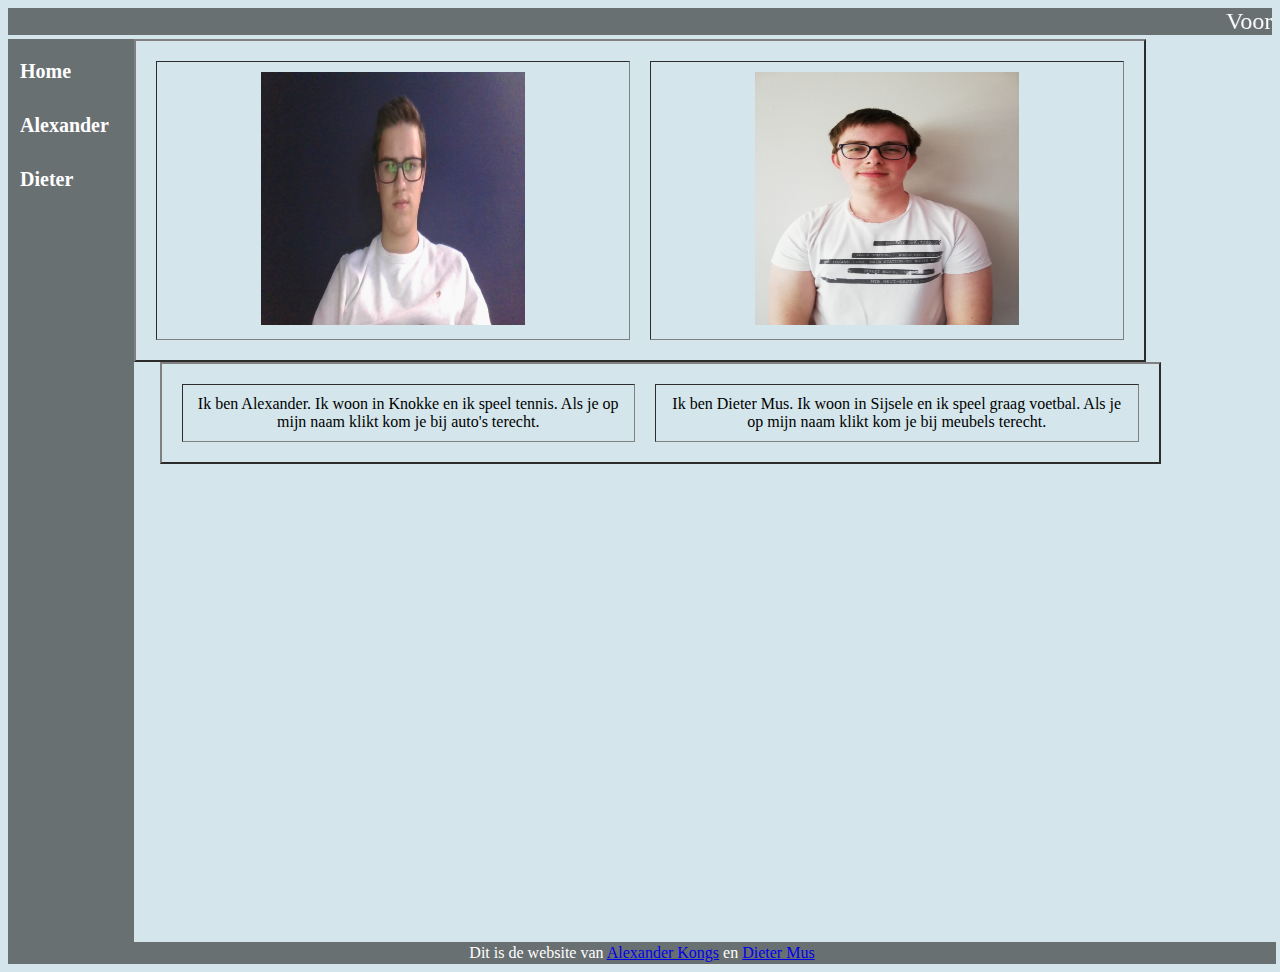
<file: Index.html>
<!DOCTYPE html>
<html Lang="nl">

<head>

    <!-- Metatags-->
    <meta charset="utf-8"/>
    <meta name="title" content="BV Kongs & Mus">
    <meta name="author" content="Dieter Mus, Alexander Kongs">
    <meta name="keywords" content="auto's, meubels, Dieter, Alexander, Kongs, Mus, BV Kongs & Mus">
    <meta name="language">

    <!- CSS-->
    <link href="StijlTaak.css" rel="stylesheet" />

    <title>BV Kongs & Mus</title>


</head>

<body>

    <header> <marquee bgcolor="#697072" height="27" width="100%"> <font color="#FFFFFF" face="Berlin Sans FB" size="+2"> Voor meubels en auto's ben je hier aan het juiste adres! </font> </marquee></header>

    <nav>
     <ul>
        <li><a href="Index.html">Home</a></li>
        <li><a href="pagina1.html">Alexander</a></li>
        <li><a href="pagina2.html">Dieter</a></li>
        </ul>




    </nav>

    <div id="menu">
        <table border="2" cellpadding="10" cellspacing="20" width="80%">
        <tr>
            <td> <a href="https://www.facebook.com/alexander.kongs" target="_blank"><img src="Afbeeldingen/foto%20Alexander.jpg" width="264" height="253"></a> </td>
            <td> <a href="https://www.facebook.com/dieter.mus.5" target="_blank"><img src="Afbeeldingen/Foto%20Didi.jpg" width="264" height="253"></a> </td>
        </tr>



        </table>
    </div>

    <main>
     <a>
       <table border="2" cellpadding="10" cellspacing="20" width="99%">
       <tr>
         <td>Ik ben Alexander. Ik woon in Knokke en ik speel tennis. Als je op mijn naam klikt kom je bij auto's terecht.</td>
         <td>Ik ben Dieter Mus. Ik woon in Sijsele en ik speel graag voetbal. Als je op mijn naam klikt kom je bij meubels terecht.</td>

       </tr>

         </table>



     </a>
    </main>


    <footer>Dit is de website van <a href="mailto:alexander.kongs@imb-brugge.net"> Alexander Kongs</a> en <a href="mailto:dieter.mus@imb-brugge.net"> Dieter Mus</a></footer>

</body>
</html>
</file>
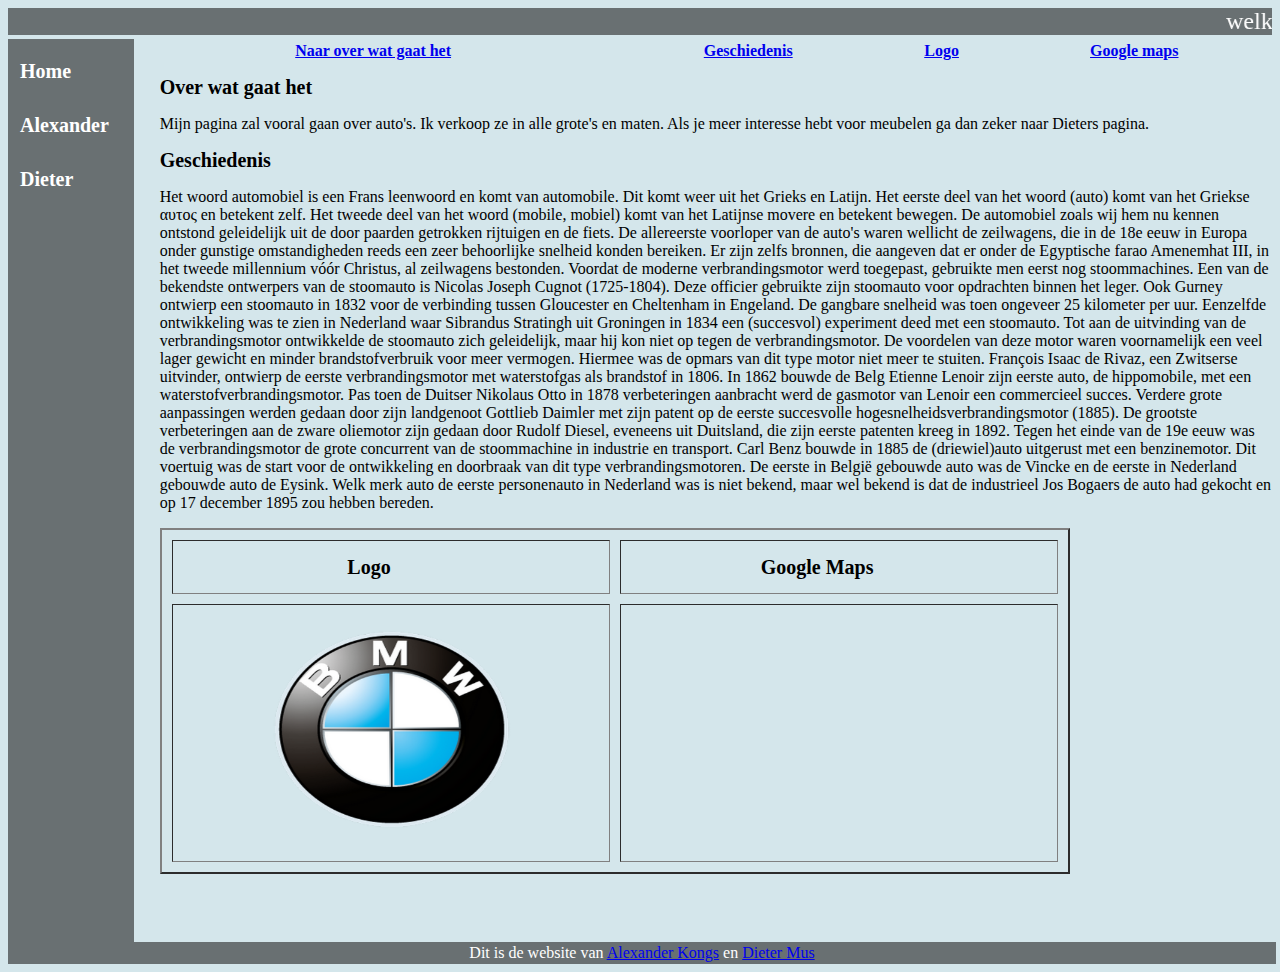
<file: pagina1.html>
<!DOCTYPE html>
<html Lang="nl">

<head>

    <!- CSS-->
    <link href="StijlTaak.css" rel="stylesheet" />

    <title>BV Kongs & Mus</title>


</head>

<body>

    <header> <marquee bgcolor="#697072" height="27" width="100%"> <font color="#FFFFFF" face="Berlin Sans FB" size="+2"> welkom bij de auto-afdeling! </font> </marquee></header>

    <nav>
     <ul>
        <li><a href="Index.html">Home</a></li>
        <li><a href="pagina1.html">Alexander</a></li>
        <li><a href="pagina2.html">Dieter</a></li>
        </ul>

    </nav>

    <div id="menu">
    <table style="width:90%" tex>
    <tr>
        <td><a href="#Over wat gaat het">Naar over wat gaat het</a> </td>
        <td><a href="#Geschiedenis">Geschiedenis</a></td>
        <td><a href="#Logo"> Logo </a></td>
        <td><a href="#Google maps"> Google maps </a></td>
    </tr>
    </table>
    </div>

    <main>


        <a id="Over wat gaat het"> <h1>Over wat gaat het</h1></a>
        <p>Mijn pagina zal vooral gaan over auto's. Ik verkoop ze in alle grote's en maten. Als je meer interesse hebt voor meubelen ga dan zeker naar Dieters pagina.</p>
        <a id="Geschiedenis"> <h1>Geschiedenis</h1></a>

            <p>
            Het woord automobiel is een Frans leenwoord en komt van automobile. Dit komt weer uit het Grieks en Latijn. Het eerste deel van het woord (auto) komt van het Griekse αυτος en betekent zelf. Het tweede deel van het woord (mobile, mobiel) komt van het Latijnse movere en betekent bewegen. De automobiel zoals wij hem nu kennen ontstond geleidelijk uit de door paarden getrokken rijtuigen en de fiets.

            De allereerste voorloper van de auto's waren wellicht de zeilwagens, die in de 18e eeuw in Europa onder gunstige omstandigheden reeds een zeer behoorlijke snelheid konden bereiken. Er zijn zelfs bronnen, die aangeven dat er onder de Egyptische farao Amenemhat III, in het tweede millennium vóór Christus, al zeilwagens bestonden.
            Voordat de moderne verbrandingsmotor werd toegepast, gebruikte men eerst nog stoommachines. Een van de bekendste ontwerpers van de stoomauto is Nicolas Joseph Cugnot (1725-1804). Deze officier gebruikte zijn stoomauto voor opdrachten binnen het leger. Ook Gurney ontwierp een stoomauto in 1832 voor de verbinding tussen Gloucester en Cheltenham in Engeland. De gangbare snelheid was toen ongeveer 25 kilometer per uur. Eenzelfde ontwikkeling was te zien in Nederland waar Sibrandus Stratingh uit Groningen in 1834 een (succesvol) experiment deed met een stoomauto. Tot aan de uitvinding van de verbrandingsmotor ontwikkelde de stoomauto zich geleidelijk, maar hij kon niet op tegen de verbrandingsmotor. De voordelen van deze motor waren voornamelijk een veel lager gewicht en minder brandstofverbruik voor meer vermogen. Hiermee was de opmars van dit type motor niet meer te stuiten.
            François Isaac de Rivaz, een Zwitserse uitvinder, ontwierp de eerste verbrandingsmotor met waterstofgas als brandstof in 1806. In 1862 bouwde de Belg Etienne Lenoir zijn eerste auto, de hippomobile, met een waterstofverbrandingsmotor. Pas toen de Duitser Nikolaus Otto in 1878 verbeteringen aanbracht werd de gasmotor van Lenoir een commercieel succes. Verdere grote aanpassingen werden gedaan door zijn landgenoot Gottlieb Daimler met zijn patent op de eerste succesvolle hogesnelheidsverbrandingsmotor (1885). De grootste verbeteringen aan de zware oliemotor zijn gedaan door Rudolf Diesel, eveneens uit Duitsland, die zijn eerste patenten kreeg in 1892. Tegen het einde van de 19e eeuw was de verbrandingsmotor de grote concurrent van de stoommachine in industrie en transport.
            Carl Benz bouwde in 1885 de (driewiel)auto uitgerust met een benzinemotor. Dit voertuig was de start voor de ontwikkeling en doorbraak van dit type verbrandingsmotoren.
            De eerste in België gebouwde auto was de Vincke en de eerste in Nederland gebouwde auto de Eysink. Welk merk auto de eerste personenauto in Nederland was is niet bekend, maar wel bekend is dat de industrieel Jos Bogaers de auto had gekocht en op 17 december 1895 zou hebben bereden.
            </p>


         <table border="2" cellspacing="10" width="90%">
            <tr>
        <td><a id="Logo"> <h1>Logo</h1></a></td>
        <td><a id="Google maps"> <h1>Google Maps</h1></a> </td>

            </tr>

            <tr>
         <td><img src="Afbeeldingen/Bmw.png"- onmouseover="this.src='Afbeeldingen/auto.jpg'"onmouseout="this.src='Afbeeldingen/Bmw.png'" width="300" height="250"></td>

        <td> <iframe src="https://www.google.com/maps/embed?pb=!1m18!1m12!1m3!1d2492.396630811268!2d3.294268815193025!3d51.34061683070576!2m3!1f0!2f0!3f0!3m2!1i1024!2i768!4f13.1!3m3!1m2!1s0x47c4a7cc829d6091%3A0xdd7dc9f588bb3006!2sKeuvelhoekstraat+12%2C+8300+Knokke-Heist!5e0!3m2!1snl!2sbe!4v1559137842209!5m2!1snl!2sbe" width="300" height="250" frameborder="0" style="border:0" allowfullscreen></iframe> </td>
            </tr>
        </table>



    </main>


    <footer>Dit is de website van <a href="mailto:alexander.kongs@imb-brugge.net"> Alexander Kongs</a> en <a href="mailto:dieter.mus@imb-brugge.net"> Dieter Mus</a></footer>

</body>
</html>
</file>
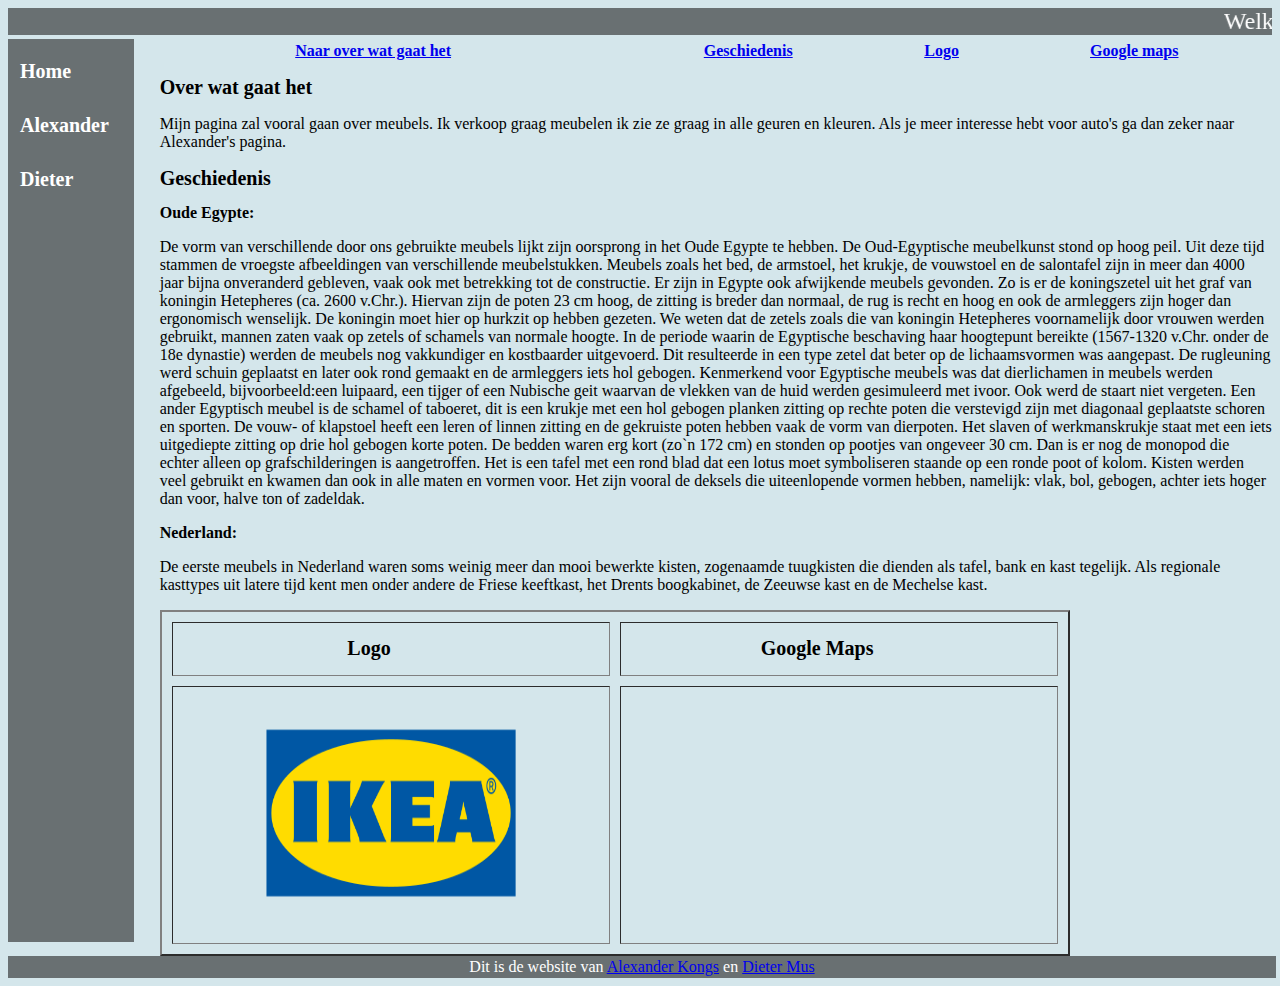
<file: pagina2.html>
<!DOCTYPE html>
<html Lang="nl">

<head>

    <!- CSS-->
    <link href="StijlTaak.css" rel="stylesheet" />

    <title>BV Kongs & Mus</title>


</head>

<body>

    <header> <marquee bgcolor="#697072" height="27" width="100%"> <font color="#FFFFFF" face="Berlin Sans FB" size="+2"> Welkom bij de meubelafdeling! </font> </marquee></header>

    <nav>
     <ul>
       <li><a href="Index.html">Home</a></li>
        <li><a href="pagina1.html">Alexander</a></li>
        <li><a href="pagina2.html">Dieter</a></li>
        </ul>

    </nav>

    <div id="menu">
    <table style="width:90%" tex>
    <tr>
        <td><a href="#Over wat gaat het">Naar over wat gaat het</a> </td>
        <td><a href="#Geschiedenis">Geschiedenis</a></td>
        <td><a href="#Logo"> Logo </a></td>
        <td><a href="#Google maps"> Google maps </a></td>
    </tr>
    </table>
    </div>

    <main>


        <a id="Over wat gaat het"> <h1>Over wat gaat het</h1></a>
        <p>Mijn pagina zal vooral gaan over meubels. Ik verkoop graag meubelen ik zie ze graag in alle geuren en kleuren. Als je meer interesse hebt voor auto's ga dan zeker naar Alexander's pagina.</p>
        <a id="Geschiedenis"> <h1>Geschiedenis</h1></a>
        <h2> Oude Egypte: </h2>
        <p>
        De vorm van verschillende door ons gebruikte meubels lijkt zijn oorsprong in het Oude Egypte te hebben. De Oud-Egyptische meubelkunst stond op hoog peil. Uit deze tijd stammen de vroegste afbeeldingen van verschillende meubelstukken. Meubels zoals het bed, de armstoel, het krukje, de vouwstoel en de salontafel zijn in meer dan 4000 jaar bijna onveranderd gebleven, vaak ook met betrekking tot de constructie.

        Er zijn in Egypte ook afwijkende meubels gevonden. Zo is er de koningszetel uit het graf van koningin Hetepheres (ca. 2600 v.Chr.). Hiervan zijn de poten 23 cm hoog, de zitting is breder dan normaal, de rug is recht en hoog en ook de armleggers zijn hoger dan ergonomisch wenselijk. De koningin moet hier op hurkzit op hebben gezeten. We weten dat de zetels zoals die van koningin Hetepheres voornamelijk door vrouwen werden gebruikt, mannen zaten vaak op zetels of schamels van normale hoogte. In de periode waarin de Egyptische beschaving haar hoogtepunt bereikte (1567-1320 v.Chr. onder de 18e dynastie) werden de meubels nog vakkundiger en kostbaarder uitgevoerd. Dit resulteerde in een type zetel dat beter op de lichaamsvormen was aangepast. De rugleuning werd schuin geplaatst en later ook rond gemaakt en de armleggers iets hol gebogen. Kenmerkend voor Egyptische meubels was dat dierlichamen in meubels werden afgebeeld, bijvoorbeeld:een luipaard, een tijger of een Nubische geit waarvan de vlekken van de huid werden gesimuleerd met ivoor. Ook werd de staart niet vergeten.

        Een ander Egyptisch meubel is de schamel of taboeret, dit is een krukje met een hol gebogen planken zitting op rechte poten die verstevigd zijn met diagonaal geplaatste schoren en sporten. De vouw- of klapstoel heeft een leren of linnen zitting en de gekruiste poten hebben vaak de vorm van dierpoten. Het slaven of werkmanskrukje staat met een iets uitgediepte zitting op drie hol gebogen korte poten. De bedden waren erg kort (zo`n 172 cm) en stonden op pootjes van ongeveer 30 cm. Dan is er nog de monopod die echter alleen op grafschilderingen is aangetroffen. Het is een tafel met een rond blad dat een lotus moet symboliseren staande op een ronde poot of kolom. Kisten werden veel gebruikt en kwamen dan ook in alle maten en vormen voor. Het zijn vooral de deksels die uiteenlopende vormen hebben, namelijk: vlak, bol, gebogen, achter iets hoger dan voor, halve ton of zadeldak.</p>
        <h2> Nederland: </h2>
        <p>
        De eerste meubels in Nederland waren soms weinig meer dan mooi bewerkte kisten, zogenaamde tuugkisten die dienden als tafel, bank en kast tegelijk. Als regionale kasttypes uit latere tijd kent men onder andere de Friese keeftkast, het Drents boogkabinet, de Zeeuwse kast en de Mechelse kast.
        </p>


         <table border="2" cellspacing="10" width="90%">
            <tr>
        <td><a id="Logo"> <h1>Logo</h1></a></td>
        <td><a id="Google maps"> <h1>Google Maps</h1></a> </td>

            </tr>

            <tr>
         <td><img src="Afbeeldingen/Logo%20Ikea.png" onmouseover="this.src='Afbeeldingen/Foto%20Stoel.jpg'"onmouseout="this.src='Afbeeldingen/Logo%20Ikea.png'" width="300" height="250"></td>

        <td> <iframe src="https://www.google.com/maps/embed?pb=!1m18!1m12!1m3!1d2499.7370001226805!2d3.3154359151871873!3d51.20549764055372!2m3!1f0!2f0!3f0!3m2!1i1024!2i768!4f13.1!3m3!1m2!1s0x47c35bce009ac533%3A0xf6beee4465b9494b!2sLoskaaistraat%2C+8340+Damme!5e0!3m2!1snl!2sbe!4v1556198876504!5m2!1snl!2sbe" width="300" height="250" frameborder="0" style="border:0" allowfullscreen></iframe> </td>
            </tr>
        </table>



    </main>


    <footer>Dit is de website van <a href="mailto:alexander.kongs@imb-brugge.net"> Alexander Kongs</a> en <a href="mailto:dieter.mus@imb-brugge.net"> Dieter Mus</a></footer>

</body>
</html>
</file>
<file: StijlTaak.css>
body{
    font-family: Berlin Sans FB;
    Background-color: #D4E6EB;
}
nav{
    background-color: #697072;
    width: 10%;
    height: 903px;
    float: left;
}


ul{
 margin-left: -33px;
}
ul li{
    list-style: none;
    height: 44px;
    padding:  5px;

}

ul li a{
    color:white;
    text-decoration: none;
    font-weight: bold;
    font-size: 20px;

    text-align: right;
}

footer{
    color:white;
    text-decoration: none;
    font-size: 16px;
    text-align: left;
    background-color: #697072;
    clear: both;
    padding: 2px;
    text-align: center;
    width: 100%;
}

div{
    text-align: center;
    font-weight: bold;
}

table{
    text-align: center;
    margin-left: -10%;
}

main{
    margin-left:20%;

}

p{
    font-family: Berlin Sans FB;
    margin-left: -10%;
}

h1{
    font-family: Berlin Sans FB;
    text-decoration: none;
    font-size: 20px;
    margin-left: -10%;
}

h2{
    font-family: Berlin Sans FB;
    text-decoration: none;
    font-size: 16px;
    margin-left: -10%;
}
</file>
